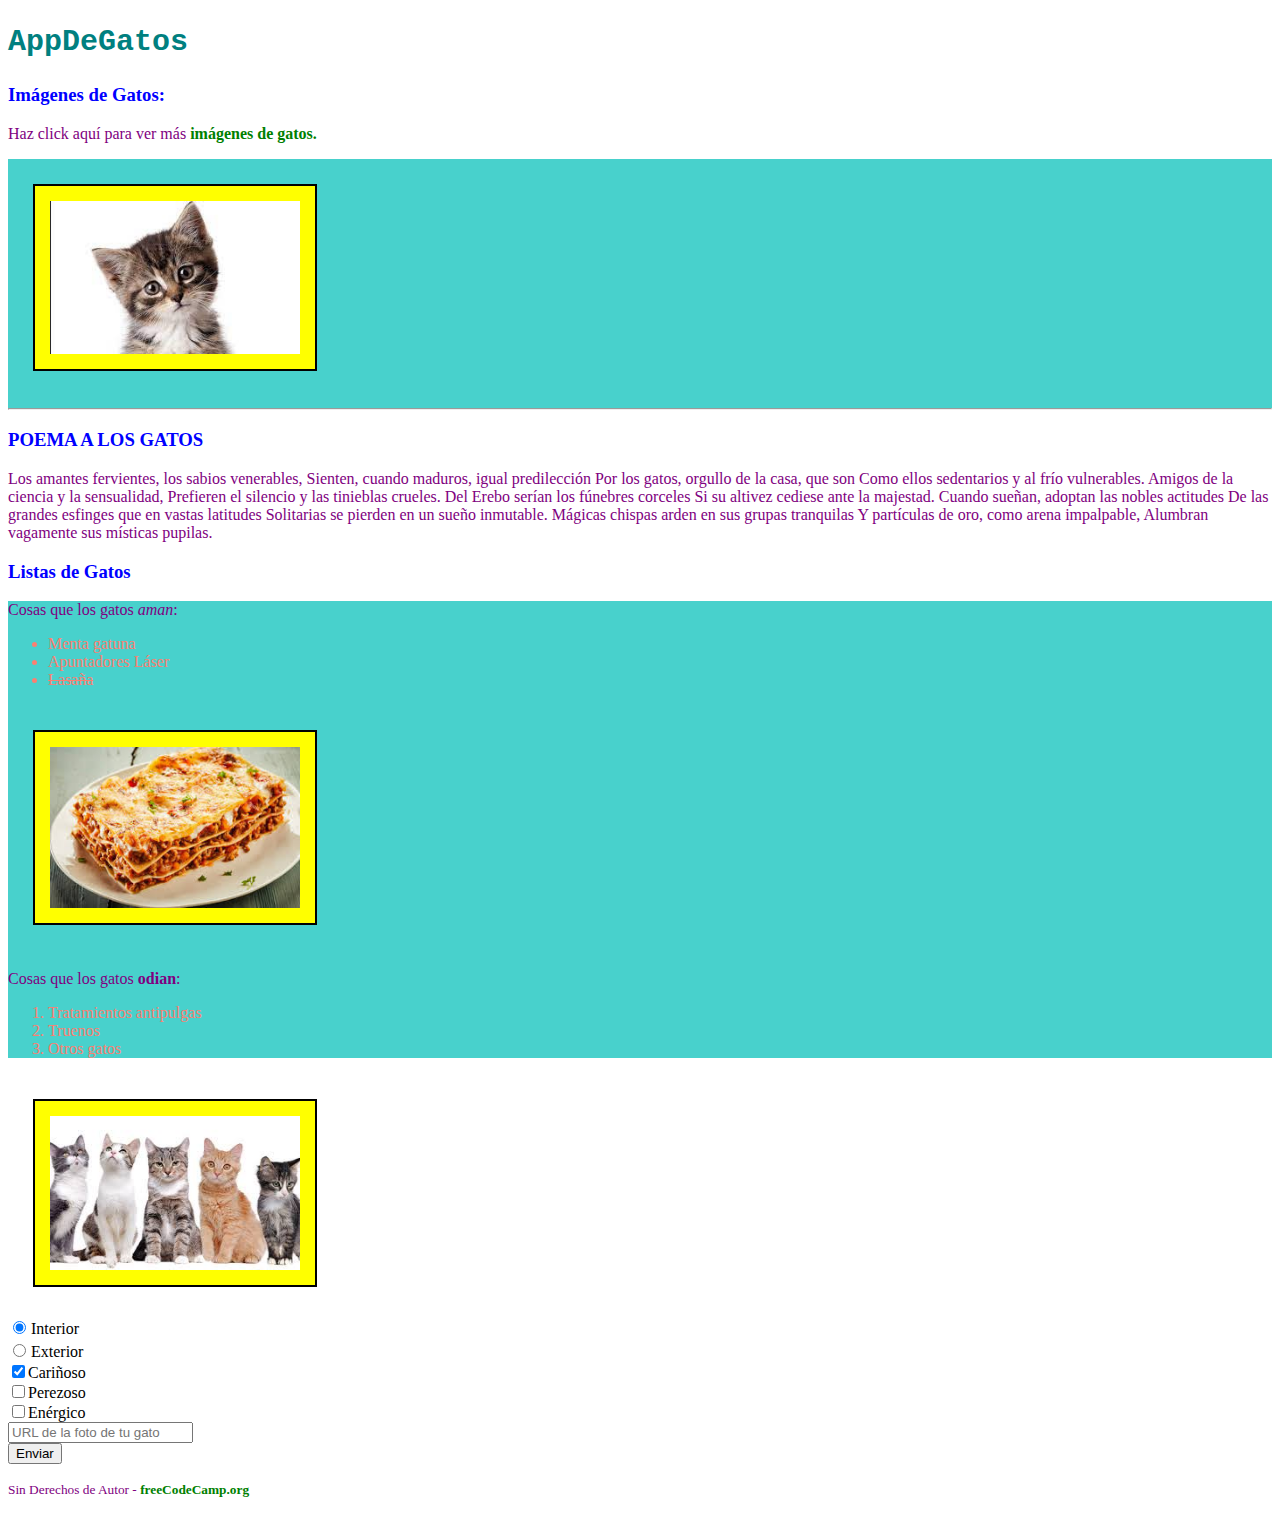
<file: index.html>
<!DOCTYPE html>
<html lang="es">
  <head>
    <title>AppDeGatos</title> 
    <link rel="preconnect" href="https://fonts.googleapis.com">
<link rel="preconnect" href="https://fonts.gstatic.com" crossorigin>
<link href="https://fonts.googleapis.com/css2?family=Orbitron&display=swap" rel="stylesheet">

    <link href="style.css"rel="stylesheet">
  </head>
  <body>
    <h2 id="titulo-principal">AppDeGatos</h2>
    <main>
      <h3>Imágenes de Gatos:</h3>
      <!-- TODO: Agregar enlace a imágenes de gatos -->
      <p>Haz click aquí para ver más <a href="#" target="_blank" rel="noopener noreferrer">imágenes de gatos.</a></p>

      <div>
        <a href="#" target="_blank" rel="noopener noreferrer"><img src="imagenes/gato.jpg" alt="Un lindo gato naranja recostado sobre su espalda."></a><hr>
        </div>

        <h3> POEMA A LOS GATOS</h3>
        
    <p>Los amantes fervientes, los sabios venerables,
        Sienten, cuando maduros, igual predilección
        Por los gatos, orgullo de la casa, que son
        Como ellos sedentarios y al frío vulnerables.
        
        Amigos de la ciencia y la sensualidad,
        Prefieren el silencio y las tinieblas crueles.
        Del Erebo serían los fúnebres corceles
        Si su altivez cediese ante la majestad.
        
        Cuando sueñan, adoptan las nobles actitudes
        De las grandes esfinges que en vastas latitudes
        Solitarias se pierden en un sueño inmutable.
        
        Mágicas chispas arden en sus grupas tranquilas
        Y partículas de oro, como arena impalpable,
        Alumbran vagamente sus místicas pupilas.</p>

      <h3>Listas de Gatos</h3>

      <div>
        <p>Cosas que los gatos <em>aman</em>:</p>
        <ul class="lista-de-gato">
          <li>Menta gatuna</li>
          <li>Apuntadores Láser</li>
          <li><s>Lasaña</s></li>
        </ul>
        <img src="imagenes/lasaña.jpg" alt="Lasaña">

        <p>Cosas que los gatos <strong>odian</strong>:</p>
        <ol class="lista-de-gatos">
          <li>Tratamientos antipulgas</li>
          <li>Truenos</li>
          <li>Otros gatos</li>
        </ol>
      </div>
      <img src="imagenes/gatos.jpg" alt="Gatos">

      <form action="/enviar-respuesta">
        <!-- Botones de Radio -->
        <label for="interior">
          <input id="interior" type="radio" value="interior" name="interior-exterior" checked>Interior
        </label>
        <br>
        <label for="exterior">
          <input id="exterior" type="radio" value="exterior" name="interior-exterior">Exterior
        </label>
        <br>

        <!-- Casillas de Verificación -->
        <label for="carinoso">
          <input id="carinoso" type="checkbox" value="carinoso" name="personalidad" checked>Cariñoso
        </label>
        <br>
        <label for="perezoso">
          <input id="perezoso" type="checkbox" value="perezoso" name="personalidad">Perezoso
        </label>
        <br>
        <label for="energico">
          <input id="energico" type="checkbox" value="energico" name="personalidad">Enérgico
        </label>
        <br>

        <!-- Texto y Botón Enviar -->
        <input type="text" placeholder="URL de la foto de tu gato" required><br>
        <button type="submit">Enviar</button>
      </form>
    </main>

    <footer>
      <p><small>Sin Derechos de Autor - <a href="https://www.freecodecamp.org/espanol/">freeCodeCamp.org</a></small></p>
    </footer>
  </body>
</html>
</file>
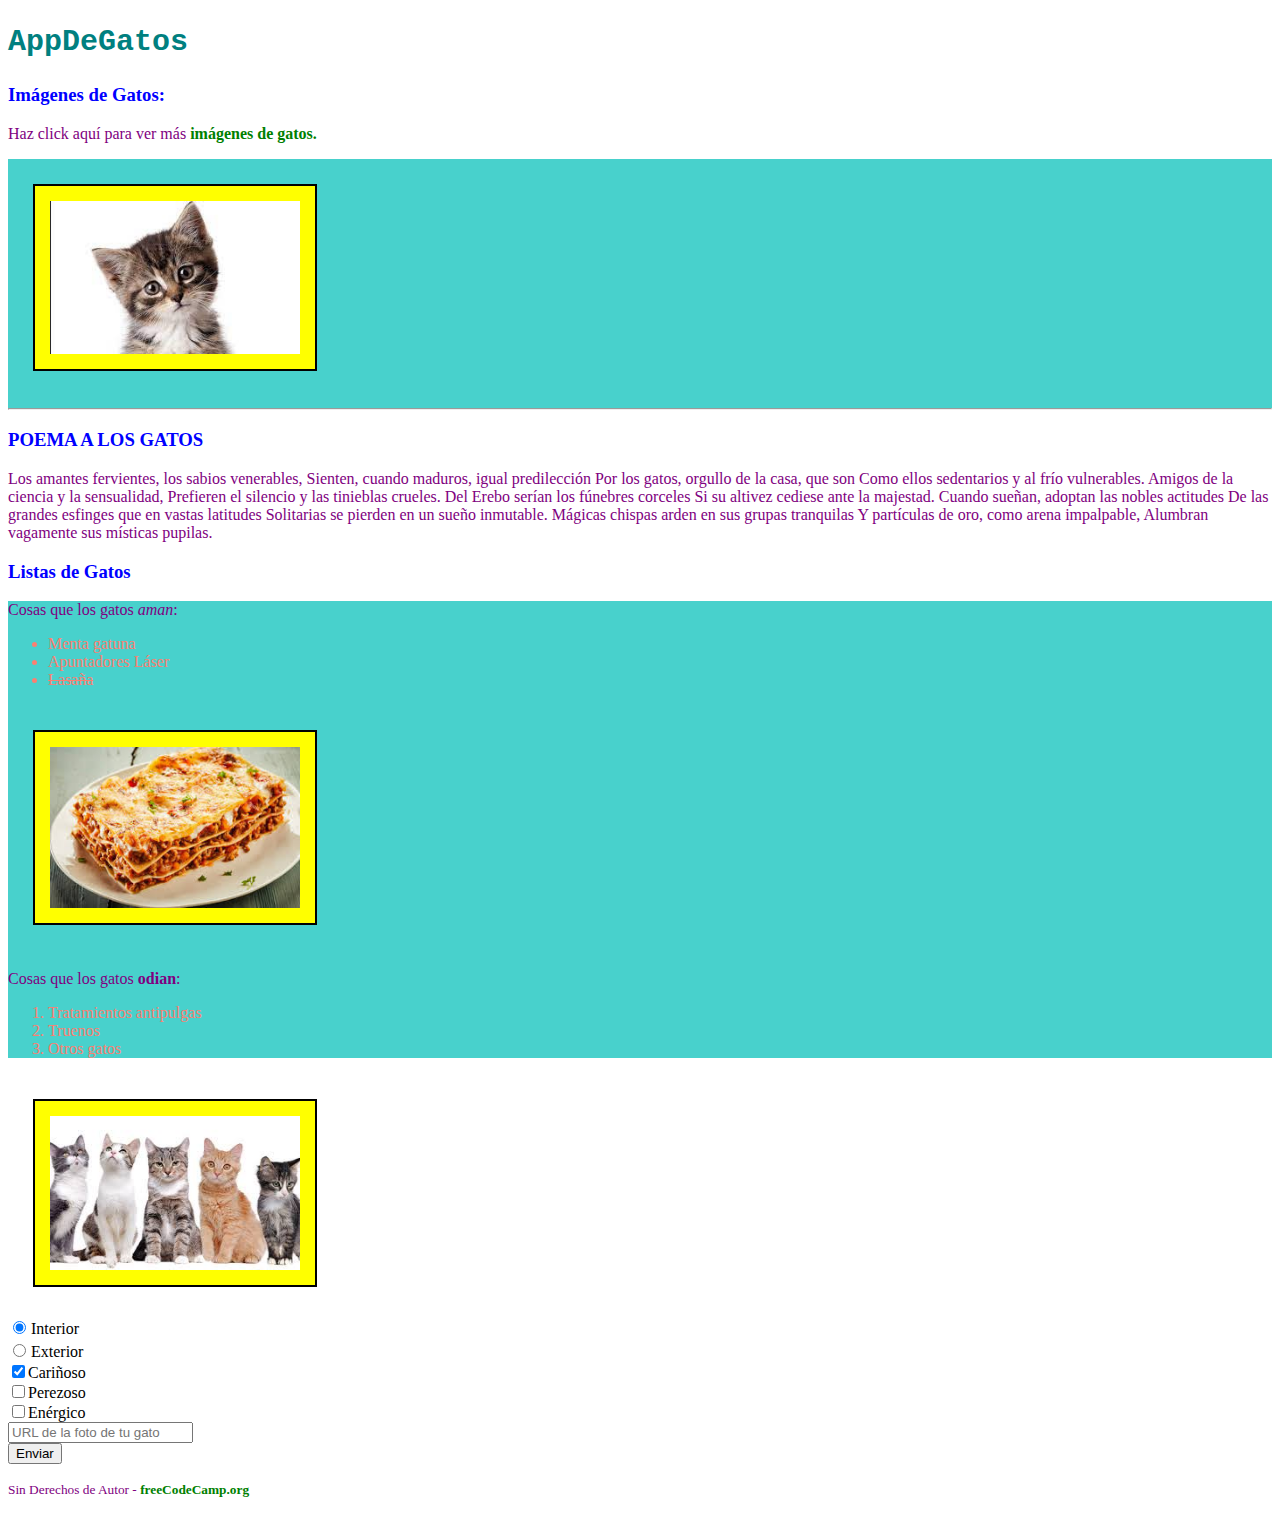
<file: index.html.html>
<!DOCTYPE html>
<html lang="es">
  <head>
    <title>AppDeGatos</title> 
    <link rel="preconnect" href="https://fonts.googleapis.com">
<link rel="preconnect" href="https://fonts.gstatic.com" crossorigin>
<link href="https://fonts.googleapis.com/css2?family=Orbitron&display=swap" rel="stylesheet">

    <link href="style.css"rel="stylesheet">
  </head>
  <body>
    <h2 id="titulo-principal">AppDeGatos</h2>
    <main>
      <h3>Imágenes de Gatos:</h3>
      <!-- TODO: Agregar enlace a imágenes de gatos -->
      <p>Haz click aquí para ver más <a href="#" target="_blank" rel="noopener noreferrer">imágenes de gatos.</a></p>

      <div>
        <a href="#" target="_blank" rel="noopener noreferrer"><img src="imagenes/gato.jpg" alt="Un lindo gato naranja recostado sobre su espalda."></a><hr>
        </div>

        <h3> POEMA A LOS GATOS</h3>
        
    <p>Los amantes fervientes, los sabios venerables,
        Sienten, cuando maduros, igual predilección
        Por los gatos, orgullo de la casa, que son
        Como ellos sedentarios y al frío vulnerables.
        
        Amigos de la ciencia y la sensualidad,
        Prefieren el silencio y las tinieblas crueles.
        Del Erebo serían los fúnebres corceles
        Si su altivez cediese ante la majestad.
        
        Cuando sueñan, adoptan las nobles actitudes
        De las grandes esfinges que en vastas latitudes
        Solitarias se pierden en un sueño inmutable.
        
        Mágicas chispas arden en sus grupas tranquilas
        Y partículas de oro, como arena impalpable,
        Alumbran vagamente sus místicas pupilas.</p>

      <h3>Listas de Gatos</h3>

      <div>
        <p>Cosas que los gatos <em>aman</em>:</p>
        <ul class="lista-de-gato">
          <li>Menta gatuna</li>
          <li>Apuntadores Láser</li>
          <li><s>Lasaña</s></li>
        </ul>
        <img src="imagenes/lasaña.jpg" alt="Lasaña">

        <p>Cosas que los gatos <strong>odian</strong>:</p>
        <ol class="lista-de-gatos">
          <li>Tratamientos antipulgas</li>
          <li>Truenos</li>
          <li>Otros gatos</li>
        </ol>
      </div>
      <img src="imagenes/gatos.jpg" alt="Gatos">

      <form action="/enviar-respuesta">
        <!-- Botones de Radio -->
        <label for="interior">
          <input id="interior" type="radio" value="interior" name="interior-exterior" checked>Interior
        </label>
        <br>
        <label for="exterior">
          <input id="exterior" type="radio" value="exterior" name="interior-exterior">Exterior
        </label>
        <br>

        <!-- Casillas de Verificación -->
        <label for="carinoso">
          <input id="carinoso" type="checkbox" value="carinoso" name="personalidad" checked>Cariñoso
        </label>
        <br>
        <label for="perezoso">
          <input id="perezoso" type="checkbox" value="perezoso" name="personalidad">Perezoso
        </label>
        <br>
        <label for="energico">
          <input id="energico" type="checkbox" value="energico" name="personalidad">Enérgico
        </label>
        <br>

        <!-- Texto y Botón Enviar -->
        <input type="text" placeholder="URL de la foto de tu gato" required><br>
        <button type="submit">Enviar</button>
      </form>
    </main>

    <footer>
      <p><small>Sin Derechos de Autor - <a href="https://www.freecodecamp.org/espanol/">freeCodeCamp.org</a></small></p>
    </footer>
  </body>
</html>
</file>
<file: style.css>
h2 {
    color: darkcyan;  

}

h3 {
    color: blue;
}

p {
    color: purple;
}

.lista-de-gatos{
    color: salmon;
}

.lista-de-gato{
    color: salmon;
}

h2 {
    font-family:'Orbitron', sans-serif;;
}

img{
    width: 250px;
    border-width: 5px;
    border-color: blue;
    border-style: groove;
}

#titulo-principal{
    font-size: 30px;
    color:teal;
    font-family: 'Courier New', Courier, monospace;
}

div{
    background-color: mediumturquoise;
}

img{
    margin: 25px;
    padding: 15px 15px 15px 15px;
    background-color: yellow;
    border-width: 2px;
    border-color: black;
    border-style: solid;
}

[type="radio"]{
margin: 5px;
}

a[href="https://www.freecodecamp.org/espanol/"]{
    color: green;
    text-decoration: none;
    font-weight: bold;

}

a[href="#"]{
    color: green;
    text-decoration: none;
    font-weight: bold;
    
}
</file>
